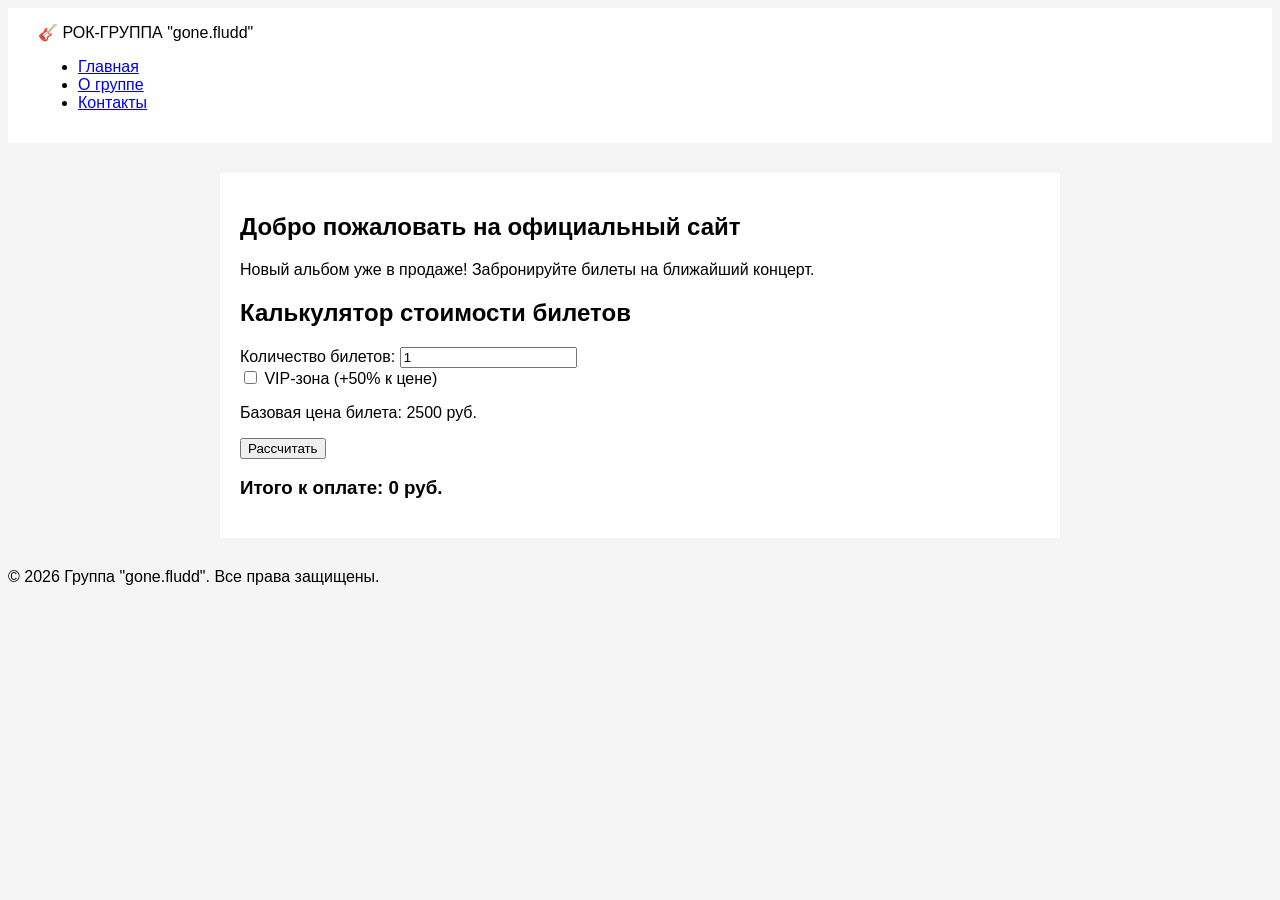
<file: index.html>
<!DOCTYPE html>
<html lang="ru">

<head>
    <meta charset="UTF-8">
    <meta name="viewport" content="width=device-width, initial-scale=1.0">
    <title>Группа "Название" | Главная</title>
    <link rel="stylesheet" href="style.css">
</head>

<body>
    <header>
        <div class="logo">🎸 РОК-ГРУППА "gone.fludd"</div>
        <nav>
            <ul>
                <li><a href="index.html" class="active">Главная</a></li>
                <li><a href="catlog.html">О группе</a></li>
                <li><a href="calc.html">Контакты</a></li>
            </ul>
        </nav>
    </header>

    <main class="fade-in">
        <section class="hero">
            <h1>Добро пожаловать на официальный сайт</h1>
            <p>Новый альбом уже в продаже! Забронируйте билеты на ближайший концерт.</p>
        </section>

        <!-- Форма расчета -->
        <section class="calculator-section">
            <h2>Калькулятор стоимости билетов</h2>
            <form id="calcForm">
                <div class="form-group">
                    <label for="ticketCount">Количество билетов:</label>
                    <input type="number" id="ticketCount" value="1" min="1" required>
                </div>
                <div class="form-group">
                    <label>
                        <input type="checkbox" id="vipCheck"> VIP-зона (+50% к цене)
                    </label>
                </div>
                <p class="base-price">Базовая цена билета: 2500 руб.</p>
                <button type="button" id="calcBtn" class="btn">Рассчитать</button>
            </form>
            <div class="result-box">
                <h3>Итого к оплате: <span id="totalResult">0</span> руб.</h3>
            </div>
        </section>
    </main>

    <footer>
        <p>&copy; 2026 Группа "gone.fludd". Все права защищены.</p>
    </footer>

    <script src="script.js"></script>
</body>

</html>
</file>
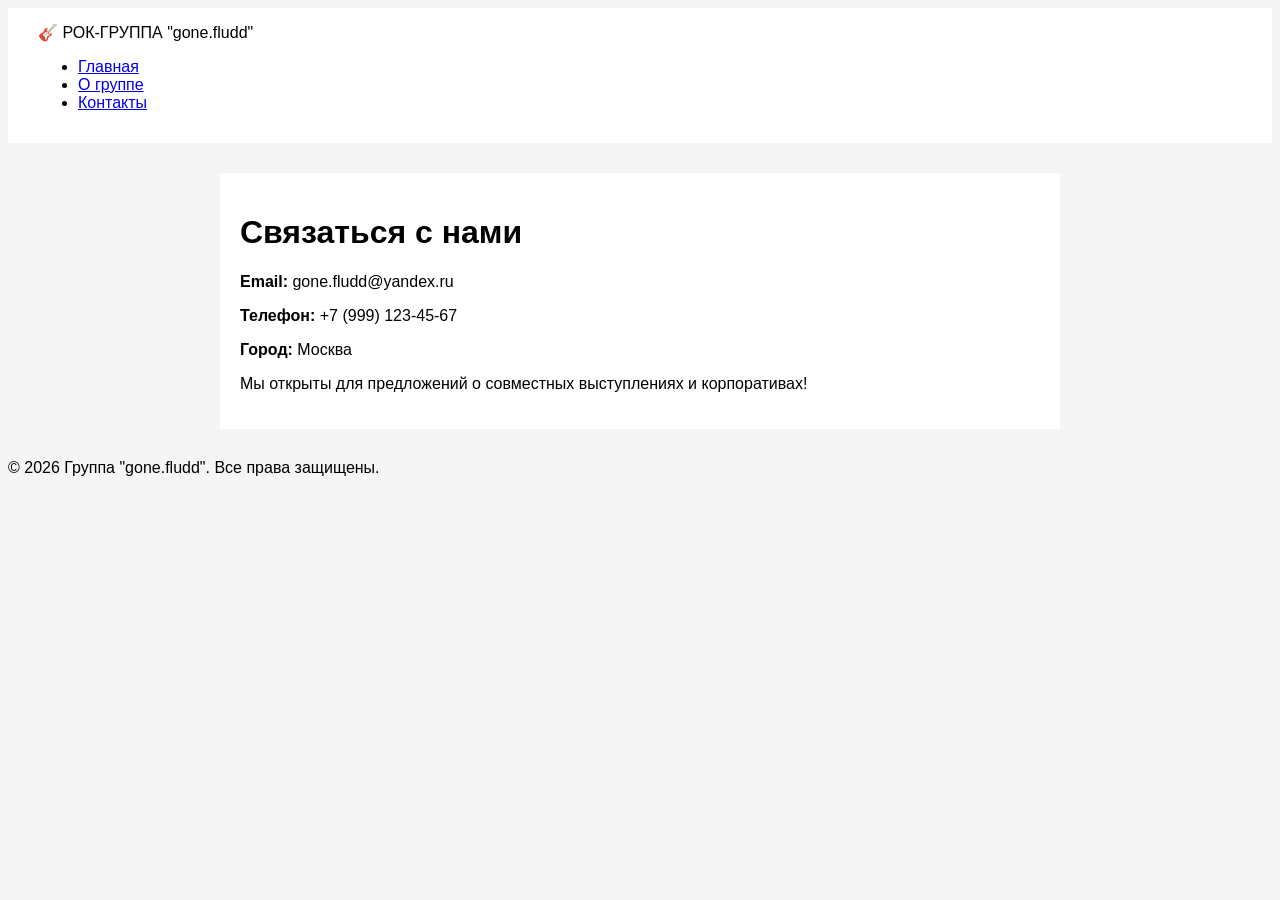
<file: calc.html>
<!DOCTYPE html>
<html lang="ru">

<head>
    <meta charset="UTF-8">
    <meta name="viewport" content="width=device-width, initial-scale=1.0">
    <title>Группа "Название" | Контакты</title>
    <link rel="stylesheet" href="style.css">
</head>

<body>
    <header>
        <div class="logo">🎸 РОК-ГРУППА "gone.fludd"</div>
        <nav>
            <ul>
                <li><a href="index.html">Главная</a></li>
                <li><a href="catlog.html">О группе</a></li>
                <li><a href="calc.html" class="active">Контакты</a></li>
            </ul>
        </nav>
    </header>

    <main class="fade-in">
        <h1>Связаться с нами</h1>
        <div class="contact-info">
            <p><strong>Email:</strong> gone.fludd@yandex.ru</p>
            <p><strong>Телефон:</strong> +7 (999) 123-45-67</p>
            <p><strong>Город:</strong> Москва</p>
        </div>
        <p>Мы открыты для предложений о совместных выступлениях и корпоративах!</p>
    </main>

    <footer>
        <p>&copy; 2026 Группа "gone.fludd". Все права защищены.</p>
    </footer>
</body>

</html>
</file>
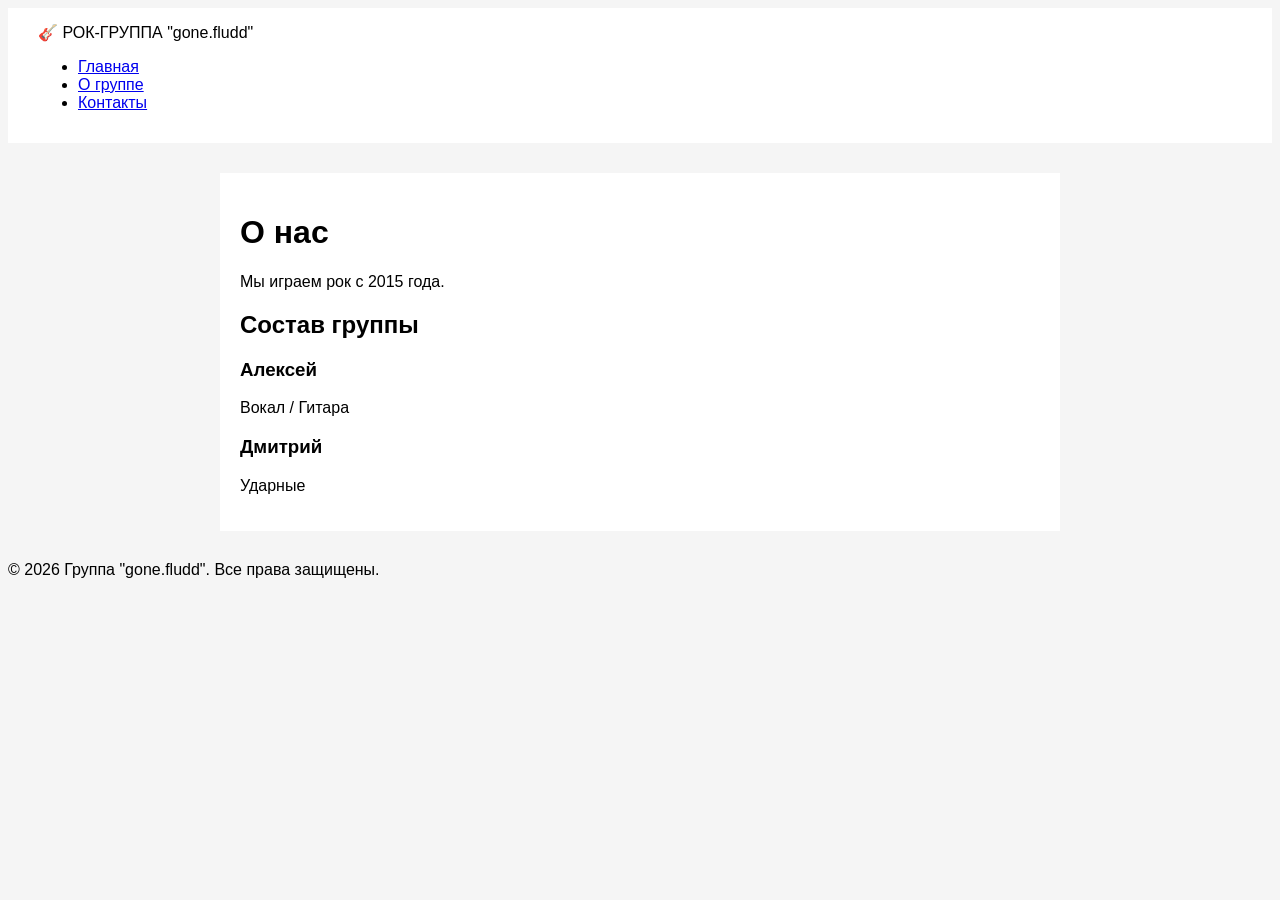
<file: catlog.html>
<!DOCTYPE html>
<html lang="ru">

<head>
    <meta charset="UTF-8">
    <meta name="viewport" content="width=device-width, initial-scale=1.0">
    <title>Группа "Название" | О группе</title>
    <link rel="stylesheet" href="style.css">
</head>

<body>
    <header>
        <div class="logo">🎸 РОК-ГРУППА "gone.fludd"</div>
        <nav>
            <ul>
                <li><a href="index.html">Главная</a></li>
                <li><a href="catlog.html" class="active">О группе</a></li>
                <li><a href="calc.html">Контакты</a></li>
            </ul>
        </nav>
    </header>

    <main class="fade-in">
        <h1>О нас</h1>
        <p>Мы играем рок с 2015 года.</p>

        <h2>Состав группы</h2>
        <div class="members">
            <div class="member-card">
                <h3>Алексей</h3>
                <p>Вокал / Гитара</p>
            </div>

            <div class="member-card">
                <h3>Дмитрий</h3>
                <p>Ударные</p>
            </div>
        </div>
    </main>

    <footer>
        <p>&copy; 2026 Группа "gone.fludd". Все права защищены.</p>
    </footer>
</body>

</html>
</file>
<file: style.css>
body {
    font-family: Arial, sans-serif;
}

body {
    background-color: #f5f5f5;
}

body {
    color: #000000;
}

header {
    background-color: white;
}

header {
    padding: 15px 30px;
}

main {
    max-width: 800px;
}

main {
    margin: 30px auto;
}

main {
    padding: 20px;
}

main {
    background-color: white;
}
</file>
